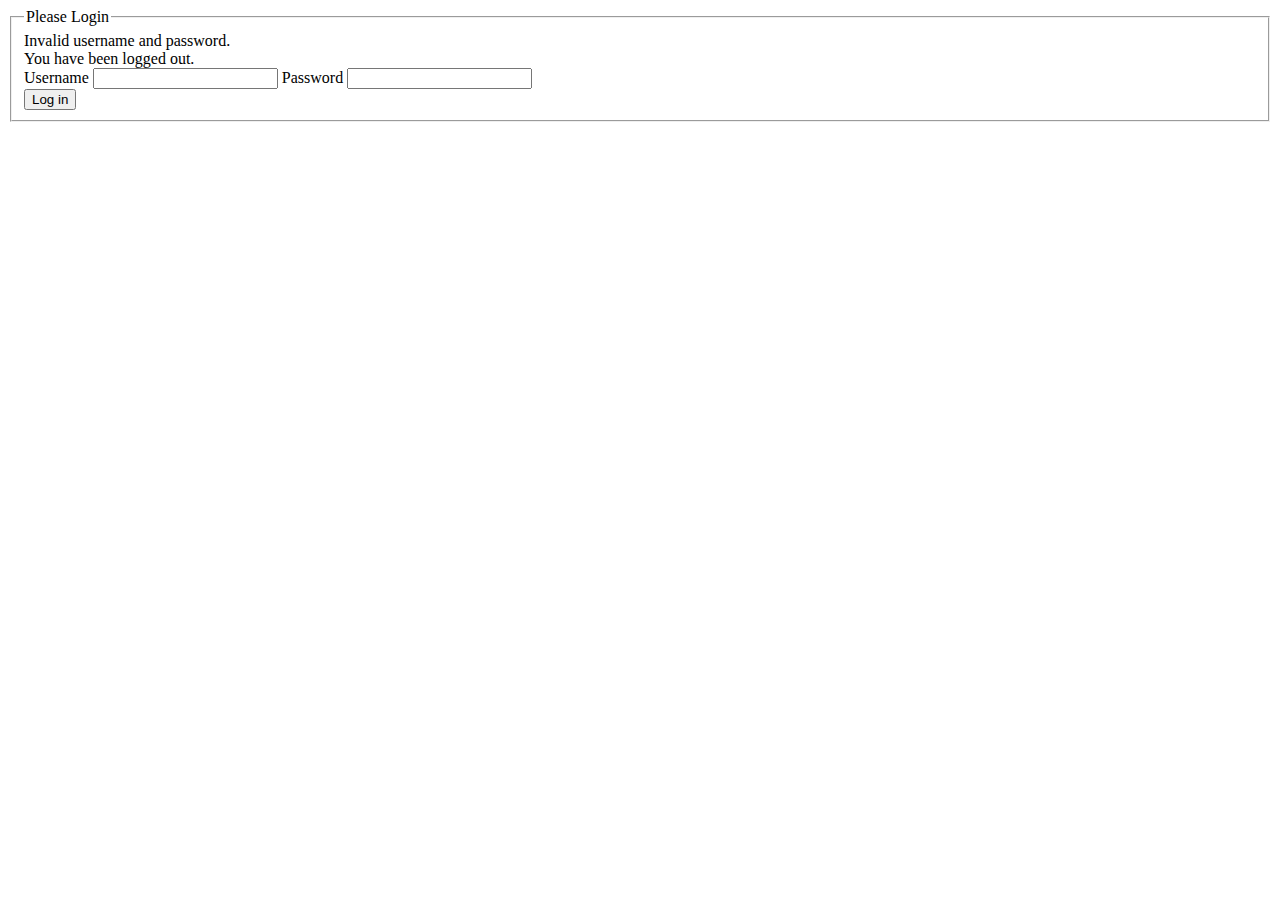
<file: src/main/resources/templates/login.html>
<!DOCTYPE html>
<html xmlns:th="http://www.thymeleaf.org">
<head lang="pl">
    <meta name="viewport" content="width=device-width, initial-scale=1, maximum-scale=1.0, content-scalable=no"/>
    <meta http-equiv="Content-Type" content="text/html; charset=utf-8" />
    <title>afsda</title>
</head>
<body>
<form name="f" th:action="@{/login}" method="post">
    <fieldset>
        <legend>Please Login</legend>
        <div th:if="${param.error}" class="alert alert-error">
            Invalid username and password.
        </div>
        <div th:if="${param.logout}" class="alert alert-success">
            You have been logged out.
        </div>
        <label for="username">Username</label>
        <input type="text" id="username" name="username"/>
        <label for="password">Password</label>
        <input type="password" id="password" name="password"/>
        <div class="form-actions">
            <button type="submit" class="btn">Log in</button>
        </div>
    </fieldset>
</form>
</body>
</html>
</file>
